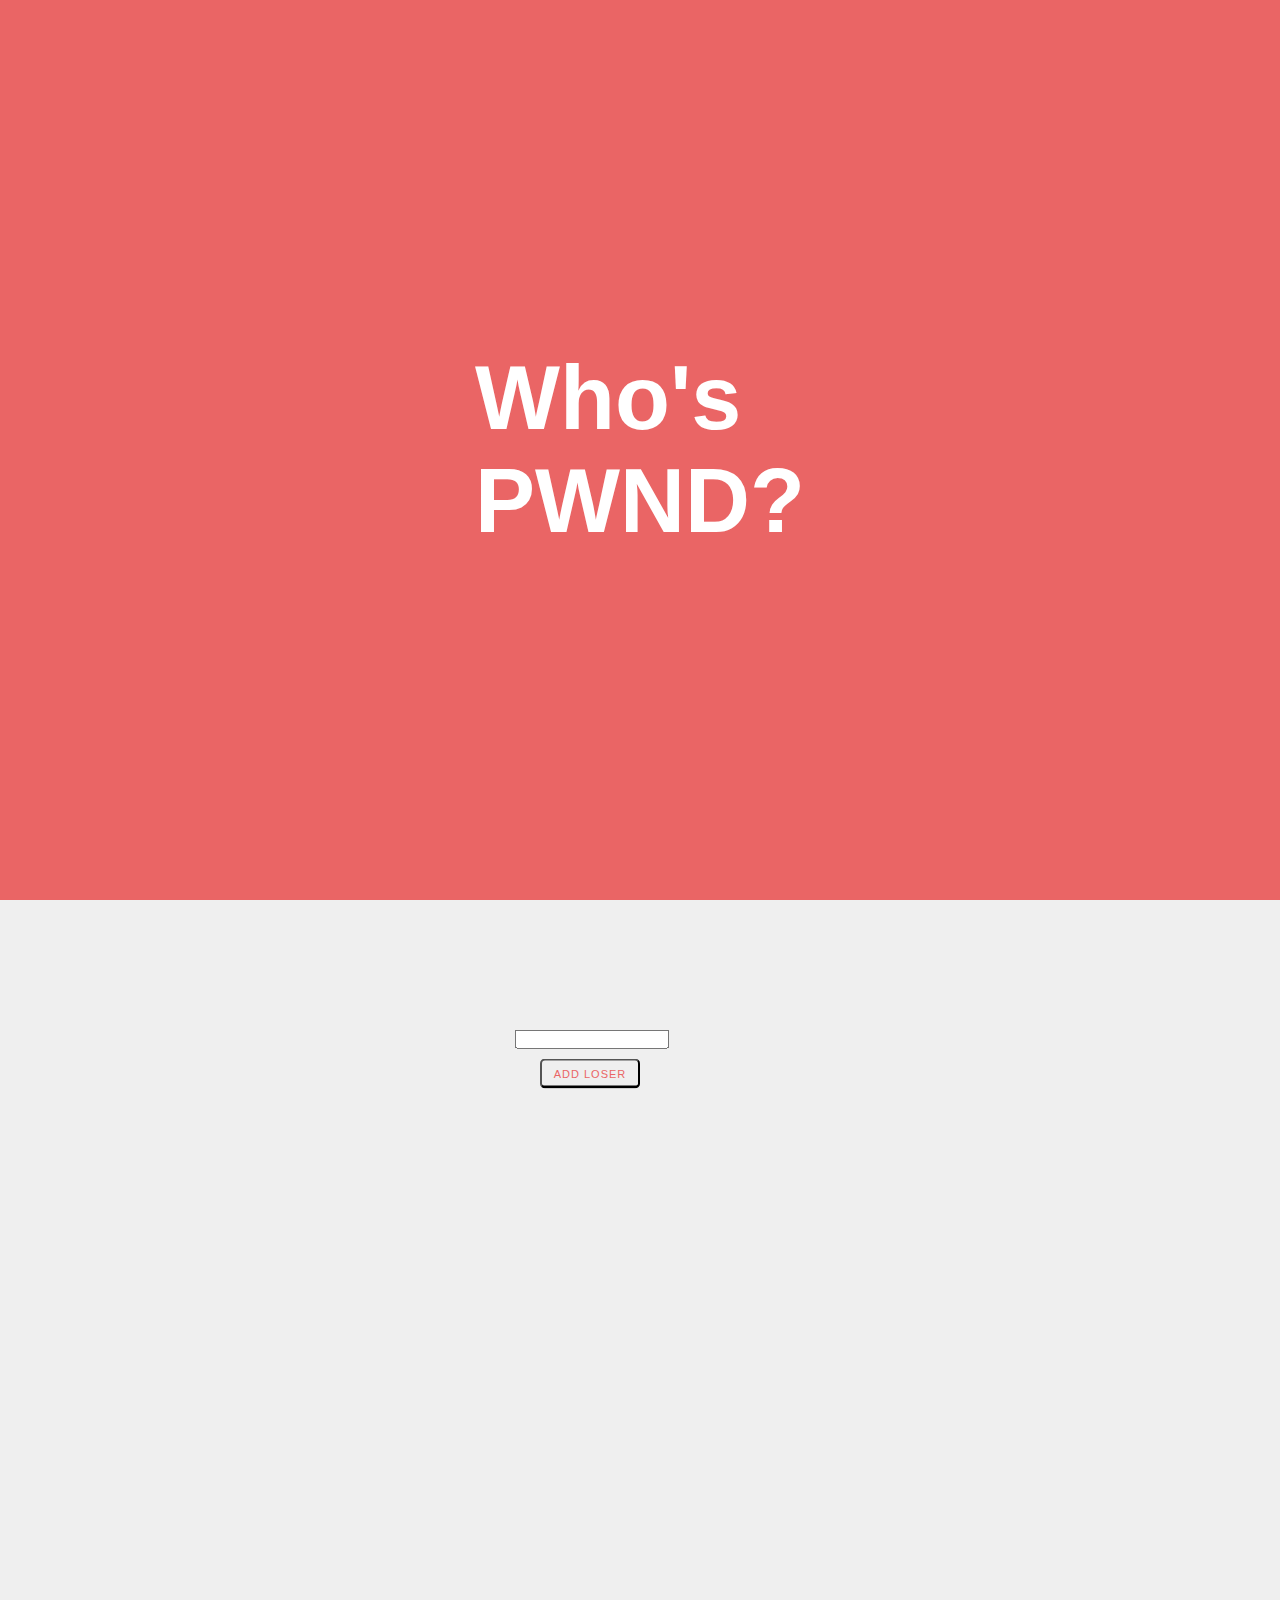
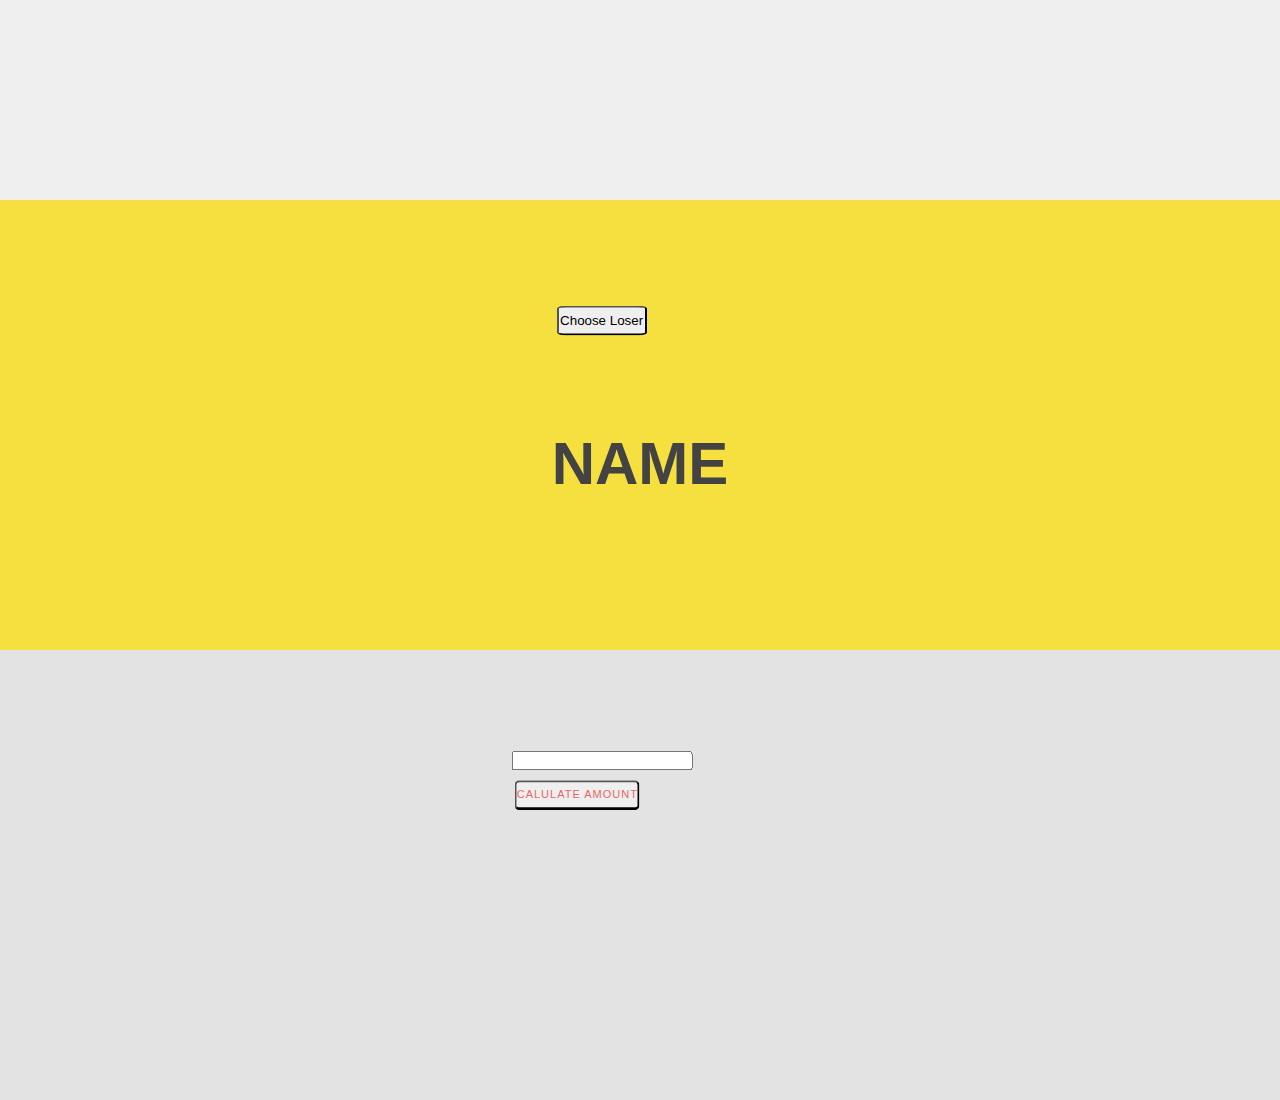
<file: index.html>
<!DOCTYPE html>
<html>
  <head>
    <meta charset="utf-8">
    <link type="text/css" rel="stylesheet" href="css/whopays.css">
    <link href="https://fonts.googleapis.com/css?family=Raleway:200,400" rel="stylesheet">
    <title> Who pays???!</title>
    <meta name="viewport" content="width=device-width, initial-scale=1">
  </head>
    
    
  <body>
    <div class="first-screen">
            <div class="title">
                <h1>Who's<br> PWND?</h1>
            </div>
    </div>
    <div class="second-screen">
        <div class="input-div">
            <input id= "get-loser" type="Please enter a name" name="input" value="">
            <button type="button" id="add-loser-button">add loser</button>
        </div> 
        <div class="names-players">
            <ul>
            </ul>
        </div>
    </div>
      
    <div class="third-screen">  
        <div class="choose-button-div">
            <button id = "chooseLoser"> Choose Loser </button>  
        </div>
        <div>
          <h1 id = "loser-name"> NAME </h1>
        </div>
    </div>  
    
    <div class="fourth-screen">
        <div class="input-amount-div">
            <input id = "input-amount-paid" type="text" name="" value="">
            <button id = "calculate-amount-button" type="button" name="button"> Calulate amount</button>
        </div>
        <div class="result">
          <h1 id = "amount-to-pay" >  </h1>
        </div>
    </div>
      
    <script src="whopays.js"></script>
  </body>
</html>
</file>
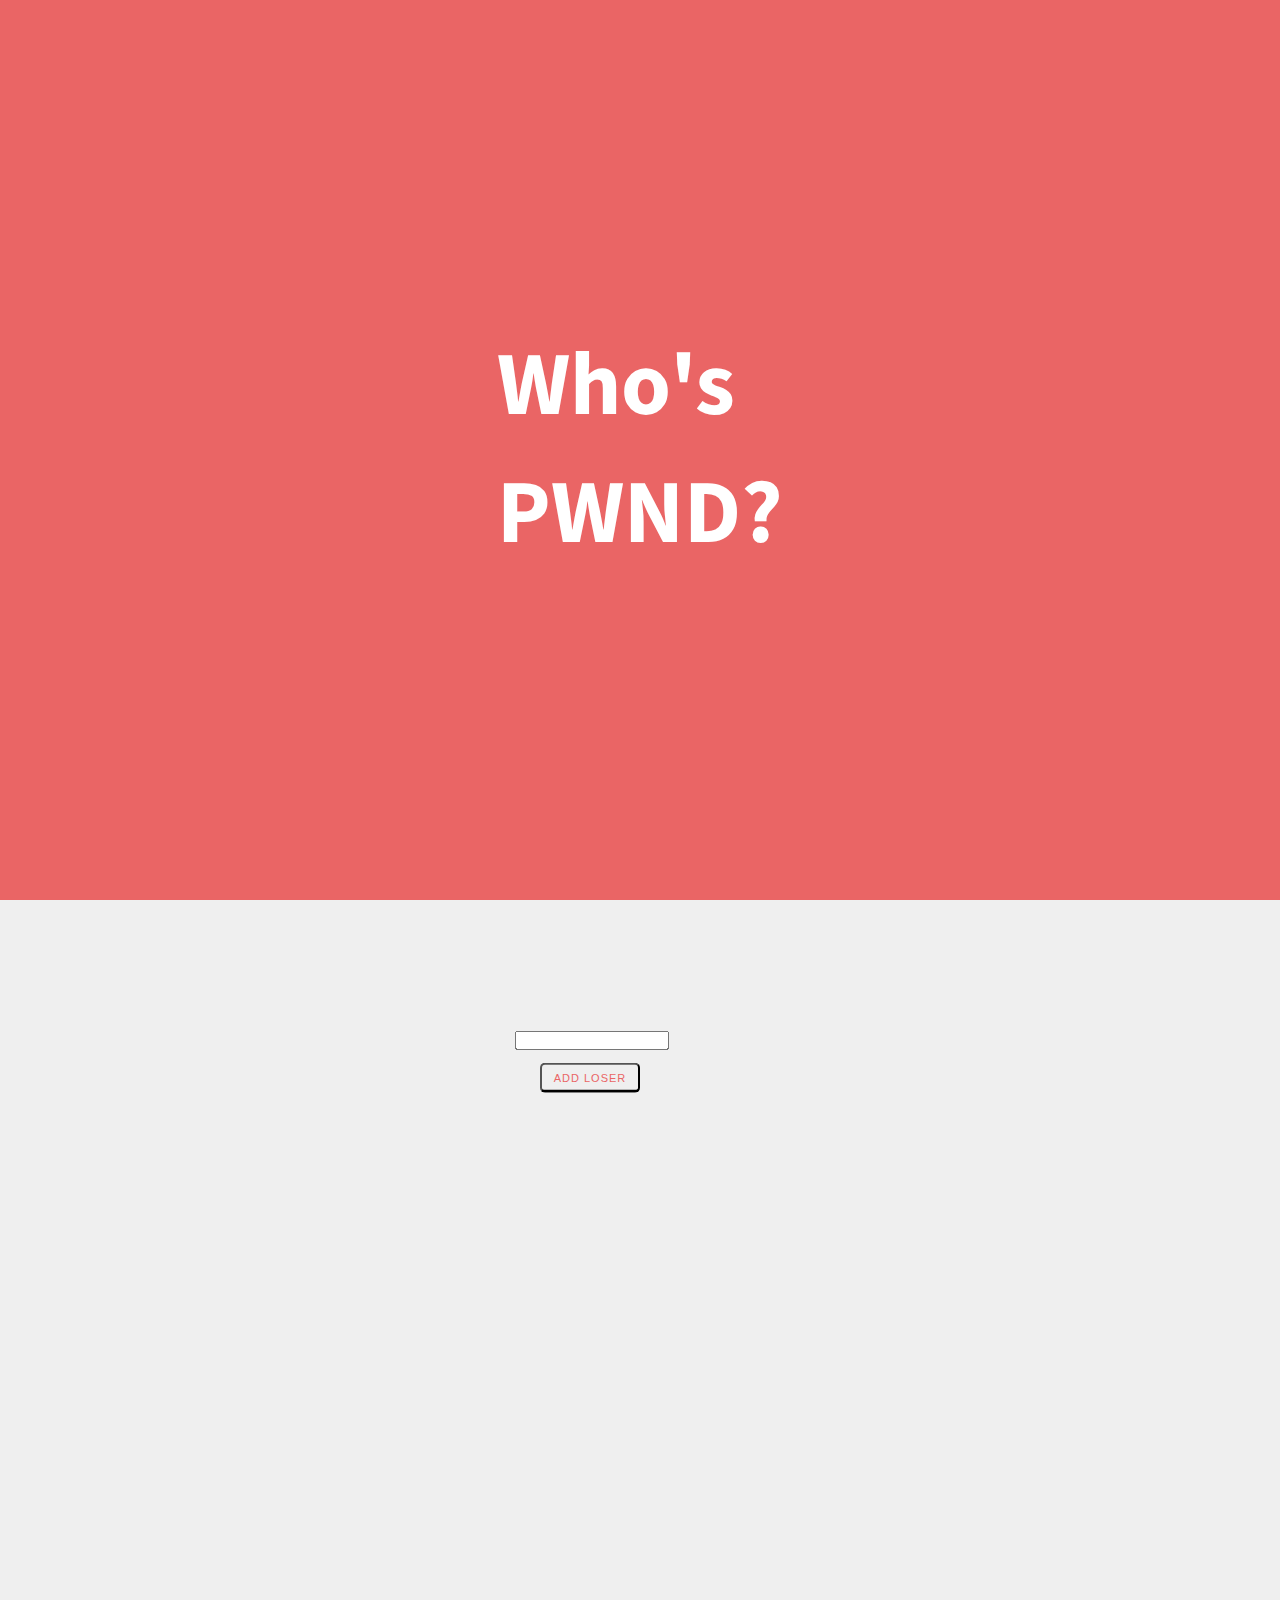
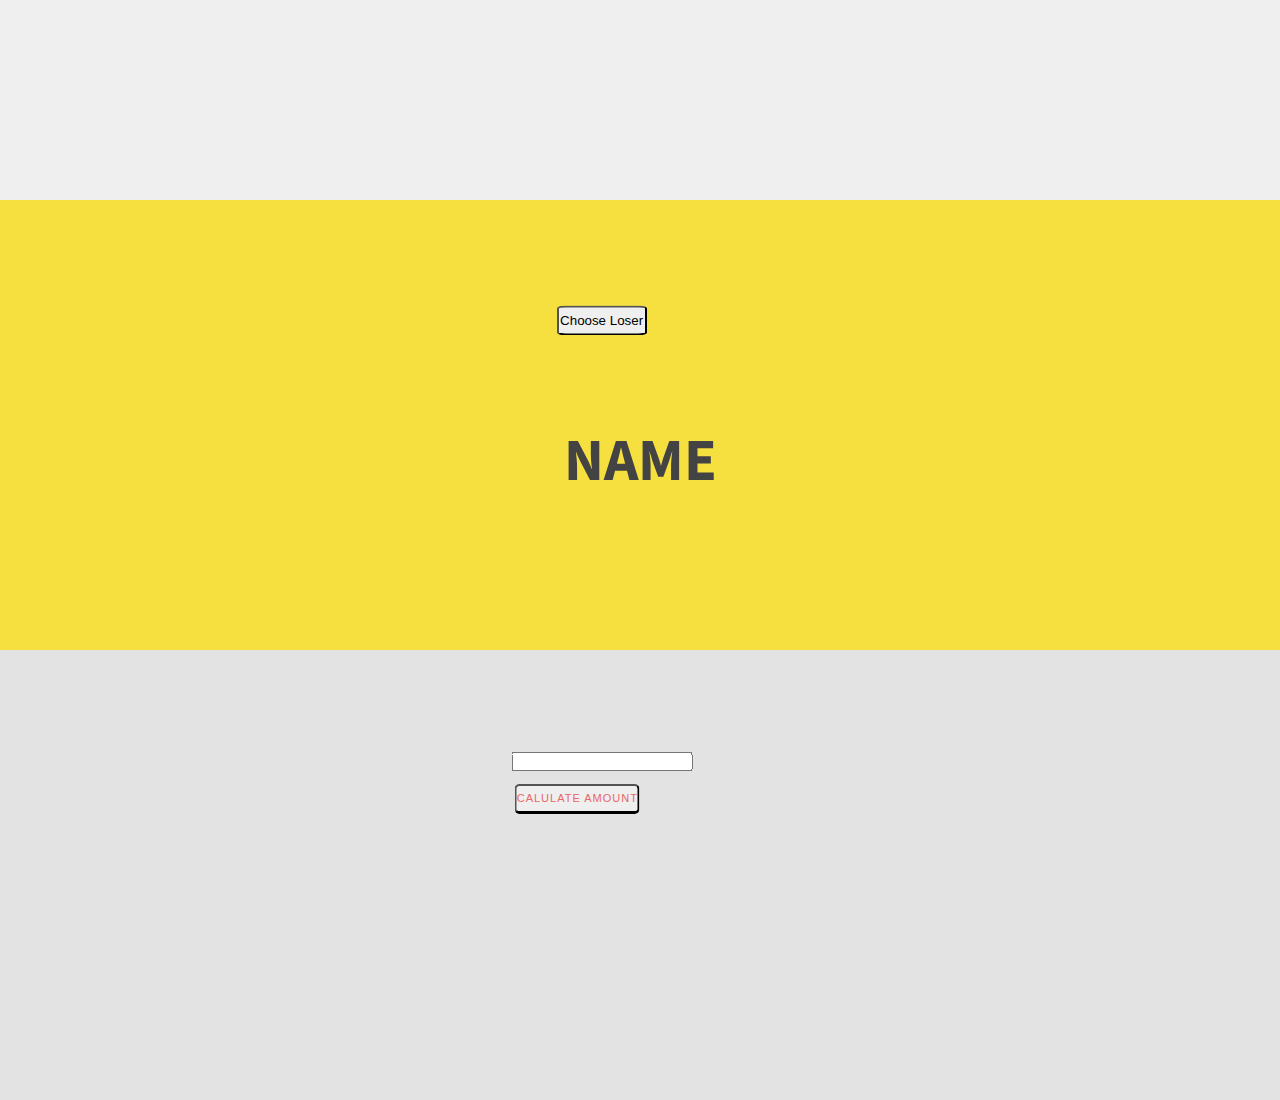
<file: whopays.html>
<!DOCTYPE html>
<html>
  <head>
    <meta charset="utf-8">
    <link type="text/css" rel="stylesheet" href="css/whopays.css">
    <link href="https://fonts.googleapis.com/css?family=Source+Sans+Pro" rel="stylesheet">
    <title> Who pays???!</title>
    <meta name="viewport" content="width=device-width, initial-scale=1">
  </head>
    
    
  <body>
    <div class="first-screen">
            <div class="title">
                <h1>Who's<br> PWND?</h1>
            </div>
    </div>
    <div class="second-screen">
        <div class="input-div">
            <input id= "get-loser" type="Please enter a name" name="input" value="">
            <button type="button" id="add-loser-button">add loser</button>
        </div> 
        <div class="names-players">
            <ul>
            </ul>
        </div>
    </div>
      
    <div class="third-screen">  
        <div class="choose-button-div">
            <button id = "chooseLoser"> Choose Loser </button>  
        </div>
        <div>
          <h1 id = "loser-name"> NAME </h1>
        </div>
    </div>  
    
    <div class="fourth-screen">
        <div class="input-amount-div">
            <input id = "input-amount-paid" type="text" name="" value="">
            <button id = "calculate-amount-button" type="button" name="button"> Calulate amount</button>
        </div>
        <div class="result">
          <h1 id = "amount-to-pay" >  </h1>
        </div>
    </div>
      
    <script src="whopays.js"></script>
  </body>
</html>
</file>
<file: css/whopays.css>
*{
    margin: 0;
    padding: 0;
}


html{
    font-family: 'Source Sans Pro', sans-serif;
    font-weight: 200;
    font-size:20px;
}
h1{
    font-size: 200%;
}

.first-screen{
    height: 50vh;
    width: 100%;
    background-color: #ea6565;
    color:#ffffff;
    position: relative;
}

.title{
    position:absolute;
    top:50%;
    left: 50%;
    transform: translate(-50%, -50%);
}
@media screen and (min-width: 700px){
    
    .title{
    position:absolute;
    top:50%;
    left: 50%;
    transform: translate(-50%, -50%);
    font-size: 150%;
    }
    .first-screen{
    height: 100vh;
    width: 100%;
    background-color: #ea6565;
    color:#ffffff;
    position: relative;
    }
}


.second-screen{
    height: 50vh;
    background-color: #efefef;
    color:#434343;
    width:100%;
    position:relative;
    
}
.input-div{
    width:150px;
    left:50%;
    top:15%;
    transform: translate(-50%, -15%);
    position:absolute;
    display: block;
    
    
}
 #add-loser-button{
     margin-left:10%;
     width:90px;
     text-transform: uppercase;
     letter-spacing: 1px;
     border-bottom-width: 3px;
     color:#ea6565;
     border-radius: 5px;
}
.name-holder{
  
    width: 50%;
    height: auto;
    display: inline-block;
    text-align: center;
    color: white;
    font-size: 70%;
    background-color: #676767;
    

}
.names-players {
    width:100%;
    position: absolute;
    top:45%;
    left:25%;
    transform: translate(-25%,-45%);
    overflow: hidden;
    display: block;
    margin-top:50px;
    
}


.active{
  background-color: #4fac7a;
    animation-name: example;
    animation-duration: 1.5s;
    
   
        
}
@keyframes example {
    from {background-color: #676767;}
    to {background-color: #4fac7a;}
}
@media screen and (min-width: 700px){
    .second-screen{
    height: 100vh;
    background-color: #efefef;
    color:#434343;
    width:100%;
    position:relative;
    }
    .input-div{
    width:250px;
    left:50%;
    top:15%;
    transform: translate(-50%, -15%);
    position:absolute;
    }
    #get-loser{
        width:150px;
    }
    #add-loser-button{
        height:30px;
        width: 100px;
        font-size: 55%;
        border-radius: 5px;
        margin-left: 25px;
        margin-top: 10px;
        text-transform: uppercase;
        letter-spacing: 1px;
        border-bottom-width: 3px;
        color:#ea6565;
    }
    .name-holder{
  
    width: 50%;
    height: auto;
    display: inline-block;
    text-align: center;
    color: white;
    border-radius: 10%;
    font-size: 100%;

}
}

.third-screen{
    height: 50vh;
    background-color: #f5e040;
    color:#434343;
    position:relative;
    
}

h2{
    
    padding-top:5px;
    padding-bottom: 10px;
    
}

.choose-button-div{
    top:25%;
    left:47%;
    position:absolute;
    transform: translate(-50%,-25%);
    
}
#loser-name{
    
    top:60%;
    left:47%;
    position:absolute;
    transform: translate(-50%,-60%);
}

#chooseLoser {
    height:30px;
    width:90px;
    border-radius: 10%;
}

@media screen and (min-width: 700px){
    #loser-name{
    top:60%;
    left:50%;
    position:absolute;
    transform: translate(-50%,-60%);
}
    h1{
        font-size: 300%;
    }
    
}

.fourth-screen {
    height: 50vh;
    background-color: #e3e3e3;
    color:#434343;
    position:relative;
    
}

.input-amount-div {
    top:25%;
    left:47%;
    position:absolute;
    transform: translate(-50%,-25%);
    display:block;
    
    
}
#input-amount-paid{
  
}


#calculate-amount-button {
    height:30px;
    text-align: center;
    margin-top:5px;
    display:block;
    margin-left:2%;
    text-transform: uppercase;
    letter-spacing: 1px;
    border-bottom-width: 3px;
    color:#ea6565;
    border-radius: 5px;
    margin-top: 10px;
    font-size:55%;
}

.result {
    top: 70%;
    left: 47%;
    position: absolute;
    transform: translate(-50%,-70%);
    display: block;
}
</file>
